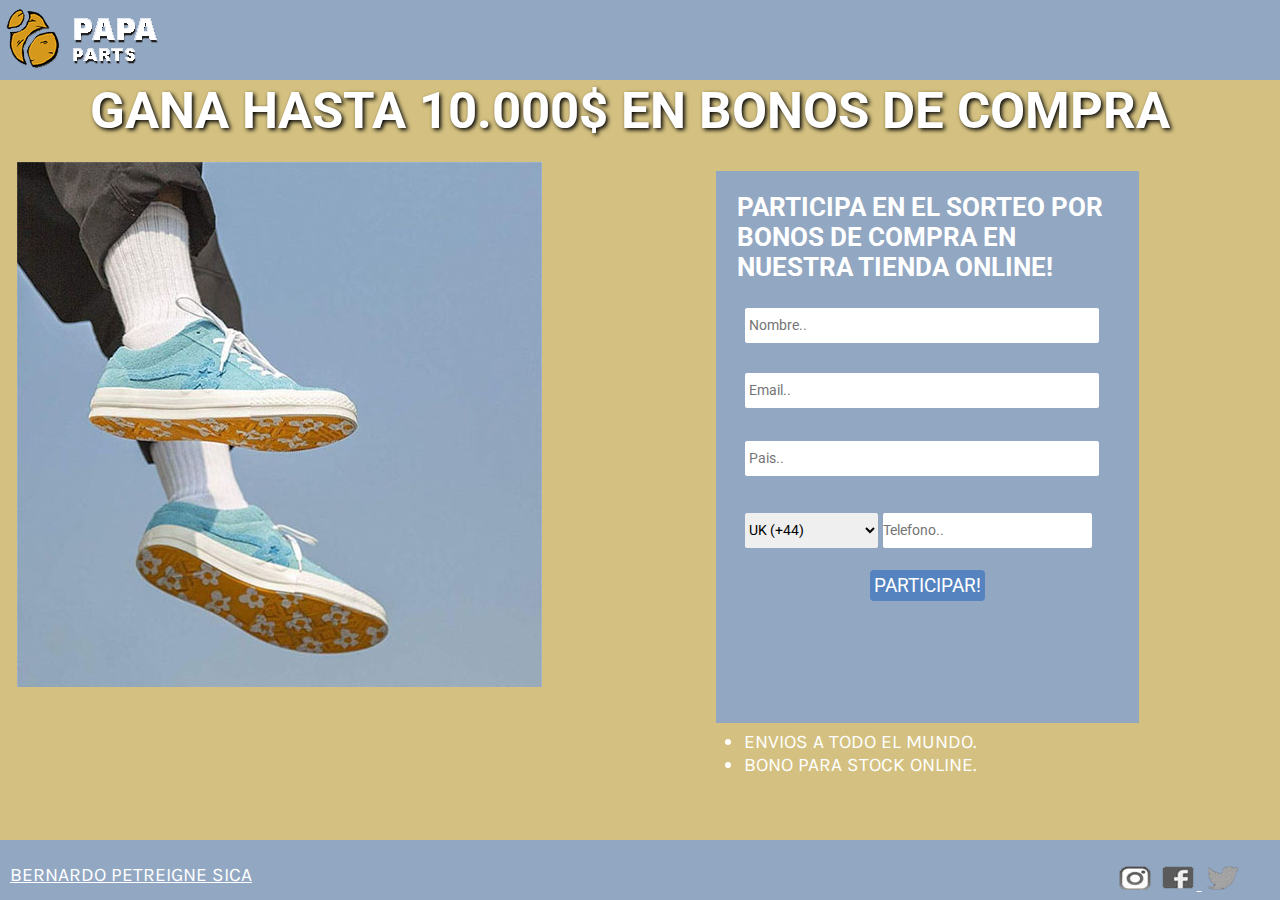
<file: iiindex.html>
<!DOCTYPE html>
<html>
<head>
	<title> SORTEO </title>
	<meta charset="utf-8">
	<meta name="viewport" content="width=device-width, initial-scale=1.0">
	<link rel="stylesheet" type="text/css" href="css/estiloo.css">
	<link rel="preconnect" href="https://fonts.gstatic.com">
<link href="https://fonts.googleapis.com/css2?family=Roboto:ital,wght@1,900&display=swap" rel="stylesheet">
<link rel="preconnect" href="https://fonts.gstatic.com">
<link href="https://fonts.googleapis.com/css2?family=Karla&display=swap" rel="stylesheet">
</head>
<body class="grid_container">


<header class="header"> <a href="index.html" > <img src="img/logo.png" class="logo"> </a> </header> <!--cabecera -->
<nav class="navbar"> <h1>GANA HASTA 10.000$ EN BONOS DE COMPRA</h1></nav> <!--menu -->
<aside class="sidebar"> 
	<div class="card">
    	<img src="img/l1.jpg" alt="Card Back">
        <img src="img/l2.jpg" class="img-top" alt="Card Front">
    </div> 
</aside> <!--barra lateral -->
<article class="main"> 
	
<div id="cajacontacto">
		<h2 id="titulocaja">PARTICIPA EN EL SORTEO POR BONOS DE COMPRA EN NUESTRA TIENDA ONLINE!</h2>
			<br>
		<form method="post" action="mailto: ctdasso@gmail.com">
				
			<input id="nombre" type="text" name="nombre" placeholder="Nombre.."> <br><br>

			<input id="email" type="email" name="email" placeholder="Email.."> <br><br>

			<input id="pais" type="text" name="pais" placeholder="Pais.."> <br><br>

		<div>	
			
			
			<select name="countryCode" id="num">
	<option data-countryCode="GB" value="44" Selected>UK (+44)</option>
	<option data-countryCode="US" value="1">USA (+1)</option>
	<optgroup label="Other countries">
		<option data-countryCode="DZ" value="213">Algeria (+213)</option>
		<option data-countryCode="AD" value="376">Andorra (+376)</option>
		<option data-countryCode="AO" value="244">Angola (+244)</option>
		<option data-countryCode="AI" value="1264">Anguilla (+1264)</option>
		<option data-countryCode="AG" value="1268">Antigua &amp; Barbuda (+1268)</option>
		<option data-countryCode="AR" value="54">Argentina (+54)</option>
		<option data-countryCode="AM" value="374">Armenia (+374)</option>
		<option data-countryCode="AW" value="297">Aruba (+297)</option>
		<option data-countryCode="AU" value="61">Australia (+61)</option>
		<option data-countryCode="AT" value="43">Austria (+43)</option>
		<option data-countryCode="AZ" value="994">Azerbaijan (+994)</option>
		<option data-countryCode="BS" value="1242">Bahamas (+1242)</option>
		<option data-countryCode="BH" value="973">Bahrain (+973)</option>
		<option data-countryCode="BD" value="880">Bangladesh (+880)</option>
		<option data-countryCode="BB" value="1246">Barbados (+1246)</option>
		<option data-countryCode="BY" value="375">Belarus (+375)</option>
		<option data-countryCode="BE" value="32">Belgium (+32)</option>
		<option data-countryCode="BZ" value="501">Belize (+501)</option>
		<option data-countryCode="BJ" value="229">Benin (+229)</option>
		<option data-countryCode="BM" value="1441">Bermuda (+1441)</option>
		<option data-countryCode="BT" value="975">Bhutan (+975)</option>
		<option data-countryCode="BO" value="591">Bolivia (+591)</option>
		<option data-countryCode="BA" value="387">Bosnia Herzegovina (+387)</option>
		<option data-countryCode="BW" value="267">Botswana (+267)</option>
		<option data-countryCode="BR" value="55">Brazil (+55)</option>
		<option data-countryCode="BN" value="673">Brunei (+673)</option>
		<option data-countryCode="BG" value="359">Bulgaria (+359)</option>
		<option data-countryCode="BF" value="226">Burkina Faso (+226)</option>
		<option data-countryCode="BI" value="257">Burundi (+257)</option>
		<option data-countryCode="KH" value="855">Cambodia (+855)</option>
		<option data-countryCode="CM" value="237">Cameroon (+237)</option>
		<option data-countryCode="CA" value="1">Canada (+1)</option>
		<option data-countryCode="CV" value="238">Cape Verde Islands (+238)</option>
		<option data-countryCode="KY" value="1345">Cayman Islands (+1345)</option>
		<option data-countryCode="CF" value="236">Central African Republic (+236)</option>
		<option data-countryCode="CL" value="56">Chile (+56)</option>
		<option data-countryCode="CN" value="86">China (+86)</option>
		<option data-countryCode="CO" value="57">Colombia (+57)</option>
		<option data-countryCode="KM" value="269">Comoros (+269)</option>
		<option data-countryCode="CG" value="242">Congo (+242)</option>
		<option data-countryCode="CK" value="682">Cook Islands (+682)</option>
		<option data-countryCode="CR" value="506">Costa Rica (+506)</option>
		<option data-countryCode="HR" value="385">Croatia (+385)</option>
		<option data-countryCode="CU" value="53">Cuba (+53)</option>
		<option data-countryCode="CY" value="90392">Cyprus North (+90392)</option>
		<option data-countryCode="CY" value="357">Cyprus South (+357)</option>
		<option data-countryCode="CZ" value="42">Czech Republic (+42)</option>
		<option data-countryCode="DK" value="45">Denmark (+45)</option>
		<option data-countryCode="DJ" value="253">Djibouti (+253)</option>
		<option data-countryCode="DM" value="1809">Dominica (+1809)</option>
		<option data-countryCode="DO" value="1809">Dominican Republic (+1809)</option>
		<option data-countryCode="EC" value="593">Ecuador (+593)</option>
		<option data-countryCode="EG" value="20">Egypt (+20)</option>
		<option data-countryCode="SV" value="503">El Salvador (+503)</option>
		<option data-countryCode="GQ" value="240">Equatorial Guinea (+240)</option>
		<option data-countryCode="ER" value="291">Eritrea (+291)</option>
		<option data-countryCode="EE" value="372">Estonia (+372)</option>
		<option data-countryCode="ET" value="251">Ethiopia (+251)</option>
		<option data-countryCode="FK" value="500">Falkland Islands (+500)</option>
		<option data-countryCode="FO" value="298">Faroe Islands (+298)</option>
		<option data-countryCode="FJ" value="679">Fiji (+679)</option>
		<option data-countryCode="FI" value="358">Finland (+358)</option>
		<option data-countryCode="FR" value="33">France (+33)</option>
		<option data-countryCode="GF" value="594">French Guiana (+594)</option>
		<option data-countryCode="PF" value="689">French Polynesia (+689)</option>
		<option data-countryCode="GA" value="241">Gabon (+241)</option>
		<option data-countryCode="GM" value="220">Gambia (+220)</option>
		<option data-countryCode="GE" value="7880">Georgia (+7880)</option>
		<option data-countryCode="DE" value="49">Germany (+49)</option>
		<option data-countryCode="GH" value="233">Ghana (+233)</option>
		<option data-countryCode="GI" value="350">Gibraltar (+350)</option>
		<option data-countryCode="GR" value="30">Greece (+30)</option>
		<option data-countryCode="GL" value="299">Greenland (+299)</option>
		<option data-countryCode="GD" value="1473">Grenada (+1473)</option>
		<option data-countryCode="GP" value="590">Guadeloupe (+590)</option>
		<option data-countryCode="GU" value="671">Guam (+671)</option>
		<option data-countryCode="GT" value="502">Guatemala (+502)</option>
		<option data-countryCode="GN" value="224">Guinea (+224)</option>
		<option data-countryCode="GW" value="245">Guinea - Bissau (+245)</option>
		<option data-countryCode="GY" value="592">Guyana (+592)</option>
		<option data-countryCode="HT" value="509">Haiti (+509)</option>
		<option data-countryCode="HN" value="504">Honduras (+504)</option>
		<option data-countryCode="HK" value="852">Hong Kong (+852)</option>
		<option data-countryCode="HU" value="36">Hungary (+36)</option>
		<option data-countryCode="IS" value="354">Iceland (+354)</option>
		<option data-countryCode="IN" value="91">India (+91)</option>
		<option data-countryCode="ID" value="62">Indonesia (+62)</option>
		<option data-countryCode="IR" value="98">Iran (+98)</option>
		<option data-countryCode="IQ" value="964">Iraq (+964)</option>
		<option data-countryCode="IE" value="353">Ireland (+353)</option>
		<option data-countryCode="IL" value="972">Israel (+972)</option>
		<option data-countryCode="IT" value="39">Italy (+39)</option>
		<option data-countryCode="JM" value="1876">Jamaica (+1876)</option>
		<option data-countryCode="JP" value="81">Japan (+81)</option>
		<option data-countryCode="JO" value="962">Jordan (+962)</option>
		<option data-countryCode="KZ" value="7">Kazakhstan (+7)</option>
		<option data-countryCode="KE" value="254">Kenya (+254)</option>
		<option data-countryCode="KI" value="686">Kiribati (+686)</option>
		<option data-countryCode="KP" value="850">Korea North (+850)</option>
		<option data-countryCode="KR" value="82">Korea South (+82)</option>
		<option data-countryCode="KW" value="965">Kuwait (+965)</option>
		<option data-countryCode="KG" value="996">Kyrgyzstan (+996)</option>
		<option data-countryCode="LA" value="856">Laos (+856)</option>
		<option data-countryCode="LV" value="371">Latvia (+371)</option>
		<option data-countryCode="LB" value="961">Lebanon (+961)</option>
		<option data-countryCode="LS" value="266">Lesotho (+266)</option>
		<option data-countryCode="LR" value="231">Liberia (+231)</option>
		<option data-countryCode="LY" value="218">Libya (+218)</option>
		<option data-countryCode="LI" value="417">Liechtenstein (+417)</option>
		<option data-countryCode="LT" value="370">Lithuania (+370)</option>
		<option data-countryCode="LU" value="352">Luxembourg (+352)</option>
		<option data-countryCode="MO" value="853">Macao (+853)</option>
		<option data-countryCode="MK" value="389">Macedonia (+389)</option>
		<option data-countryCode="MG" value="261">Madagascar (+261)</option>
		<option data-countryCode="MW" value="265">Malawi (+265)</option>
		<option data-countryCode="MY" value="60">Malaysia (+60)</option>
		<option data-countryCode="MV" value="960">Maldives (+960)</option>
		<option data-countryCode="ML" value="223">Mali (+223)</option>
		<option data-countryCode="MT" value="356">Malta (+356)</option>
		<option data-countryCode="MH" value="692">Marshall Islands (+692)</option>
		<option data-countryCode="MQ" value="596">Martinique (+596)</option>
		<option data-countryCode="MR" value="222">Mauritania (+222)</option>
		<option data-countryCode="YT" value="269">Mayotte (+269)</option>
		<option data-countryCode="MX" value="52">Mexico (+52)</option>
		<option data-countryCode="FM" value="691">Micronesia (+691)</option>
		<option data-countryCode="MD" value="373">Moldova (+373)</option>
		<option data-countryCode="MC" value="377">Monaco (+377)</option>
		<option data-countryCode="MN" value="976">Mongolia (+976)</option>
		<option data-countryCode="MS" value="1664">Montserrat (+1664)</option>
		<option data-countryCode="MA" value="212">Morocco (+212)</option>
		<option data-countryCode="MZ" value="258">Mozambique (+258)</option>
		<option data-countryCode="MN" value="95">Myanmar (+95)</option>
		<option data-countryCode="NA" value="264">Namibia (+264)</option>
		<option data-countryCode="NR" value="674">Nauru (+674)</option>
		<option data-countryCode="NP" value="977">Nepal (+977)</option>
		<option data-countryCode="NL" value="31">Netherlands (+31)</option>
		<option data-countryCode="NC" value="687">New Caledonia (+687)</option>
		<option data-countryCode="NZ" value="64">New Zealand (+64)</option>
		<option data-countryCode="NI" value="505">Nicaragua (+505)</option>
		<option data-countryCode="NE" value="227">Niger (+227)</option>
		<option data-countryCode="NG" value="234">Nigeria (+234)</option>
		<option data-countryCode="NU" value="683">Niue (+683)</option>
		<option data-countryCode="NF" value="672">Norfolk Islands (+672)</option>
		<option data-countryCode="NP" value="670">Northern Marianas (+670)</option>
		<option data-countryCode="NO" value="47">Norway (+47)</option>
		<option data-countryCode="OM" value="968">Oman (+968)</option>
		<option data-countryCode="PW" value="680">Palau (+680)</option>
		<option data-countryCode="PA" value="507">Panama (+507)</option>
		<option data-countryCode="PG" value="675">Papua New Guinea (+675)</option>
		<option data-countryCode="PY" value="595">Paraguay (+595)</option>
		<option data-countryCode="PE" value="51">Peru (+51)</option>
		<option data-countryCode="PH" value="63">Philippines (+63)</option>
		<option data-countryCode="PL" value="48">Poland (+48)</option>
		<option data-countryCode="PT" value="351">Portugal (+351)</option>
		<option data-countryCode="PR" value="1787">Puerto Rico (+1787)</option>
		<option data-countryCode="QA" value="974">Qatar (+974)</option>
		<option data-countryCode="RE" value="262">Reunion (+262)</option>
		<option data-countryCode="RO" value="40">Romania (+40)</option>
		<option data-countryCode="RU" value="7">Russia (+7)</option>
		<option data-countryCode="RW" value="250">Rwanda (+250)</option>
		<option data-countryCode="SM" value="378">San Marino (+378)</option>
		<option data-countryCode="ST" value="239">Sao Tome &amp; Principe (+239)</option>
		<option data-countryCode="SA" value="966">Saudi Arabia (+966)</option>
		<option data-countryCode="SN" value="221">Senegal (+221)</option>
		<option data-countryCode="CS" value="381">Serbia (+381)</option>
		<option data-countryCode="SC" value="248">Seychelles (+248)</option>
		<option data-countryCode="SL" value="232">Sierra Leone (+232)</option>
		<option data-countryCode="SG" value="65">Singapore (+65)</option>
		<option data-countryCode="SK" value="421">Slovak Republic (+421)</option>
		<option data-countryCode="SI" value="386">Slovenia (+386)</option>
		<option data-countryCode="SB" value="677">Solomon Islands (+677)</option>
		<option data-countryCode="SO" value="252">Somalia (+252)</option>
		<option data-countryCode="ZA" value="27">South Africa (+27)</option>
		<option data-countryCode="ES" value="34">Spain (+34)</option>
		<option data-countryCode="LK" value="94">Sri Lanka (+94)</option>
		<option data-countryCode="SH" value="290">St. Helena (+290)</option>
		<option data-countryCode="KN" value="1869">St. Kitts (+1869)</option>
		<option data-countryCode="SC" value="1758">St. Lucia (+1758)</option>
		<option data-countryCode="SD" value="249">Sudan (+249)</option>
		<option data-countryCode="SR" value="597">Suriname (+597)</option>
		<option data-countryCode="SZ" value="268">Swaziland (+268)</option>
		<option data-countryCode="SE" value="46">Sweden (+46)</option>
		<option data-countryCode="CH" value="41">Switzerland (+41)</option>
		<option data-countryCode="SI" value="963">Syria (+963)</option>
		<option data-countryCode="TW" value="886">Taiwan (+886)</option>
		<option data-countryCode="TJ" value="7">Tajikstan (+7)</option>
		<option data-countryCode="TH" value="66">Thailand (+66)</option>
		<option data-countryCode="TG" value="228">Togo (+228)</option>
		<option data-countryCode="TO" value="676">Tonga (+676)</option>
		<option data-countryCode="TT" value="1868">Trinidad &amp; Tobago (+1868)</option>
		<option data-countryCode="TN" value="216">Tunisia (+216)</option>
		<option data-countryCode="TR" value="90">Turkey (+90)</option>
		<option data-countryCode="TM" value="7">Turkmenistan (+7)</option>
		<option data-countryCode="TM" value="993">Turkmenistan (+993)</option>
		<option data-countryCode="TC" value="1649">Turks &amp; Caicos Islands (+1649)</option>
		<option data-countryCode="TV" value="688">Tuvalu (+688)</option>
		<option data-countryCode="UG" value="256">Uganda (+256)</option>
		<!-- <option data-countryCode="GB" value="44">UK (+44)</option> -->
		<option data-countryCode="UA" value="380">Ukraine (+380)</option>
		<option data-countryCode="AE" value="971">United Arab Emirates (+971)</option>
		<option data-countryCode="UY" value="598">Uruguay (+598)</option>
		<!-- <option data-countryCode="US" value="1">USA (+1)</option> -->
		<option data-countryCode="UZ" value="7">Uzbekistan (+7)</option>
		<option data-countryCode="VU" value="678">Vanuatu (+678)</option>
		<option data-countryCode="VA" value="379">Vatican City (+379)</option>
		<option data-countryCode="VE" value="58">Venezuela (+58)</option>
		<option data-countryCode="VN" value="84">Vietnam (+84)</option>
		<option data-countryCode="VG" value="84">Virgin Islands - British (+1284)</option>
		<option data-countryCode="VI" value="84">Virgin Islands - US (+1340)</option>
		<option data-countryCode="WF" value="681">Wallis &amp; Futuna (+681)</option>
		<option data-countryCode="YE" value="969">Yemen (North)(+969)</option>
		<option data-countryCode="YE" value="967">Yemen (South)(+967)</option>
		<option data-countryCode="ZM" value="260">Zambia (+260)</option>
		<option data-countryCode="ZW" value="263">Zimbabwe (+263)</option>
	</optgroup>
</select>

 <input id="tel" type="tel" name="telefono" placeholder="Telefono.." >
 <br><br>

</div>
	
			<input id="boton" type="submit" name="btn" value="PARTICIPAR!">
			
		</form></div>
<div id="envios">
	<ul>
		<li>ENVIOS A TODO EL MUNDO.</li>
	    <li>BONO PARA STOCK ONLINE.</li>
	    </ul>
	</div></article> <!--contenido -->
<footer class="footer"> 
<div class="iconos">
			<a href=""><IMG SRC="img/i.png"></a>
			<a href=""><IMG SRC="img/f.png">
			<a href=""><IMG SRC="img/t.png">
			</div>
			
			<div class="nombre" >
		    <a href="micro.html">BERNARDO PETREIGNE SICA</a>
			</div> </footer> <!--pie -->

</body>
</html>
</file>
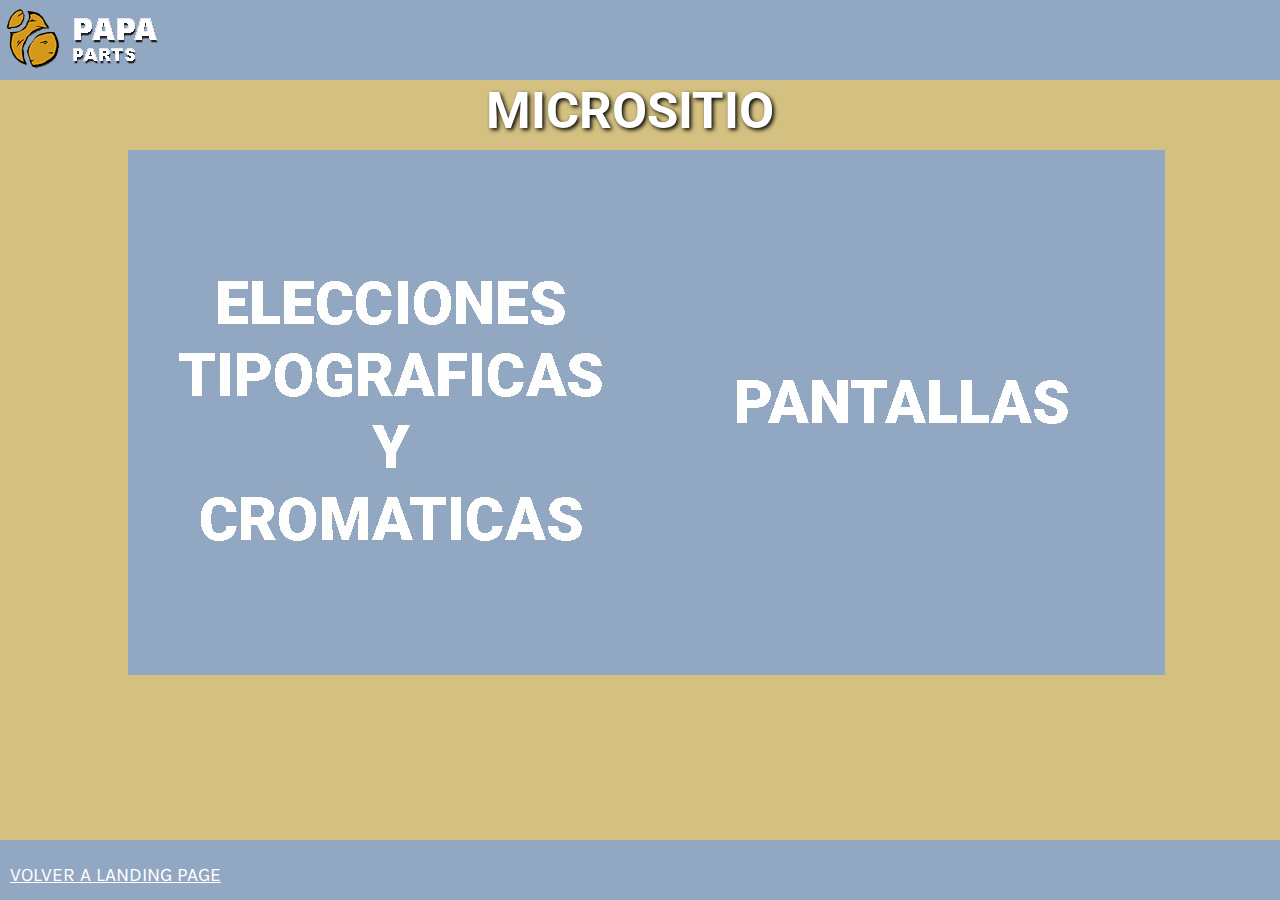
<file: micro.html>
<!DOCTYPE html>
<html>
<head>
	<title> MICROSITIO </title>
	<meta charset="utf-8">
	<meta name="viewport" content="width=device-width, initial-scale=1.0">
	<link rel="stylesheet" type="text/css" href="css/estiloo.css">
	<link rel="preconnect" href="https://fonts.gstatic.com">
<link href="https://fonts.googleapis.com/css2?family=Roboto:ital,wght@1,900&display=swap" rel="stylesheet">
<link rel="preconnect" href="https://fonts.gstatic.com">
<link href="https://fonts.googleapis.com/css2?family=Karla&display=swap" rel="stylesheet">
</head>
<body class="grid_container">




<header class="header"> 
    	<a href="index.html" > 
    	<img src="img/logo.png" class="logo">
    	</a>

</header>  
<nav class="navbar"> <h1 class="mmm">MICROSITIO</h1> </nav> <!--menu -->
<aside class="sidebar"> 
	
<a class="elecciones" href="elecciones.html"><img src="img/elec.jpg" /></a>

</aside> 

<article class="main">
	
<a class="pantalla" href="pantalla.html"><img src="img/pan.jpg"  /></a>

</article> 



</body>

<footer class="footer"> 

			<div class="nombre" >
		    <a href="iiindex.html">VOLVER A LANDING PAGE</a>
			</div> 

</footer> 

</body>
</html>
</file>
<file: css/estiloo.css>
@import url('https://fonts.googleapis.com/css2?family=Open+Sans&display=swap');

*{
	box-sizing: border-box;
	margin: 0;
	padding: 0;
}

html{
	height: 100%;
}

body{
	

	font-size: 1.2rem;
	min-height: 100%; 
}

h1{
	font-family: 'Roboto', sans-serif;
 
	color: #fff;
	font-size: 4.0vw;
	margin-left: 7%;
	text-shadow: 2px 2px 4px #000000;
}

h3{
	font-size: 1.5rem;
	;
	width: 60%;
	text:justify;
}
   .card {
        width: auto;
 
        position: relative;
        display: inline-block;
        margin: 50px;
        margin-left: 3%;
        margin-top: 2%;
    }
    .card .img-top {
        display: none;
        position: absolute;
        top: 0;
        left: 0;
        z-index: 99;
          width: 100%;
  height: auto;
    }
    .card:hover .img-top {
        display: inline;
    
box-shadow: 0px 3px 26px 5px rgba(148,168,194,1);	

    }

.grid_container{
	display: grid;
	
	grid-template-areas: 
	"header"
	"navbar" 
	"sidebar"
	"main"
	"footer" 
	;
}

.header{
	grid-area: header;
	background-color: #92a7c2;

}

.navbar{
	grid-area: navbar;
	background-color: #d4c181;
}
.main{
	grid-area: main;
	background-color: #d4c181;
}
.sidebar{
	grid-area: sidebar;
	background-color: #d4c181;
}
.footer{
	grid-area: footer;
	background-color: #92a7c2;


}

@media (min-width: 600px) {

	.grid_container{
 		/*grid-template-columns: 200px auto;
		grid-template-rows: 100px 50px auto 100px;*/

		/* grid-template-areas: 
		"header header"
		"navbar navbar"
		"sidebar main"
		"footer footer";*/

		grid-template: 
		"header 	header" 	100px 
		"navbar 	navbar" 	50px
		"sidebar 	main" 		auto
		"footer 	footer" 	100px /
		 auto		auto;
 	}

}

@media (min-width: 900px) {
	.grid_container{
		grid-template: 
		"header 	header" 	80px 
		"navbar 	navbar" 	70px
		"sidebar 	main" 		auto
		"footer 	footer" 	60px /
		 auto 		auto;
	}
}

#cajacontacto{
	width: 60%;
	margin: auto;
	color: #fff;
	padding: 3%;
	height: 80%;
	background-color:#92a7c2;
	
	margin-bottom: 1%;
	margin-top: 3%;
	
	
	}



	#cajacontacto:hover{
	width: 60%;
	margin: auto;
	color: #fff;
	padding: 3%;
	height: 80%;
	background-color:#92a7c2;
	box-shadow: 0px 3px 26px 5px rgba(255,255,255,1);
	margin-bottom: 1%;
	margin-top: 3%;
	
	
	}
#titulocaja{
	font-family: 'Roboto', sans-serif;
	font-size: 2.0vw;
	margin: auto;
}
#nombre{
	font-family: 'Roboto', sans-serif;
	font-size: 0.9rem;
	text-decoration: none;
	color: #000;
	width: 93%;
	height: 35px;
	background-color:#fff;
	border-radius: 2px;
	border-color: #fff;
	padding-left: 1%;
	margin-left: 2%;
	margin-top: 1%;
	border: none;
  
}

#email{
	font-family: 'Roboto', sans-serif;
	font-size: 0.9rem;
	text-decoration: none;
	color: #000;
	width: 93%;
	height: 35px;
	background-color:#fff;
	border-radius: 2px;
	border-color: #fff;
	padding-left: 1%;
	margin-left: 2%;
	margin-top: 2%;
	border: none;
}

#pais{
	font-family: 'Roboto', sans-serif;
	font-size: 0.9rem;
	text-decoration: none;
	color: #000;
	width: 93%;
	height: 35px;
	background-color:#fff);
	border-radius: 2px;
	border-color: #fff;
	padding-left: 1%;
	margin-left: 2%;
	margin-top: 3%;
	border: none;
}

#tel{
	font-family: 'Roboto', sans-serif;
	font-size: 0.9rem;
	text-decoration: none;
	color: #000;
	width: 55%;
	height: 35px;
	background-color:#fff);
	border-radius: 2px;
	border-color: #fff;
	
	
	
	border: none;
}

#num{
	font-family: 'Roboto', sans-serif;
	font-size: 0.9rem;
	text-decoration: none;
	position: relative;
	color: #000;
	width: 35%;
	height: 35px;
	background-color:#fff);
	border-radius: 2px;
	border-color: #fff;
	
	margin-left: 2%;
	margin-top: 4%;
	border: none;
}

#boton{
	font-family: 'Roboto', sans-serif;
	margin: auto;
	font-style: bold;
	background-color:#5483bf;
	font-size: 1.0em;
	border-radius: 4px;
	border-color: #fff;
	padding: 1%;
	color: #fff;
	border: none;
	margin-left:35%;
}

#boton:hover{
	font-family: 'Roboto', sans-serif;
	font-style: bold;
	background-color: white;
	border-radius: 4px;
	border-color: #19529b; 
	color: #000;
	text-shadow: 2px 2px 10px rgba(118,32,156,0.8);
	
	
}

p { font-family:'Karla', sans-serif;
	margin-left: 23%;
color: black; }

#envios { font-family: font-family: 'Karla', sans-serif;
	}
ul { font-family: 'Karla', sans-serif;
	margin-left: 24%;
color: white;
font-size: 1.5vw;}

pie{
	gbackground-color: #565656; 
	gwidth: 100%;
	gheight: 52px;
	gmargin-top: 24px;
	gmargin-bottom: 0px;
	gmargin-left: auto;
	gmargin-right: auto;	
	}
a { font-family:'Karla', sans-serif;
	;
color: white; }
	
.nombre{
	font-family: 'Karla', sans-serif;
	margin-right:10px;
    margin-top: 1%;
color: #fff;
	padding: 10px;
	
	width: 33%;
	height: 10%;
}

.iconos{
	margin-right: 3%;
margin-top:2%;
	float: right;


}

.elecciones { margin-left:20%;
	margin-bottom: 5%;}

.mmm { margin-left:38%;
	}

 {
  max-width: 100%;
  height: auto;
}

.responsive {
  width: 100%;
  height: auto;
}
</file>
